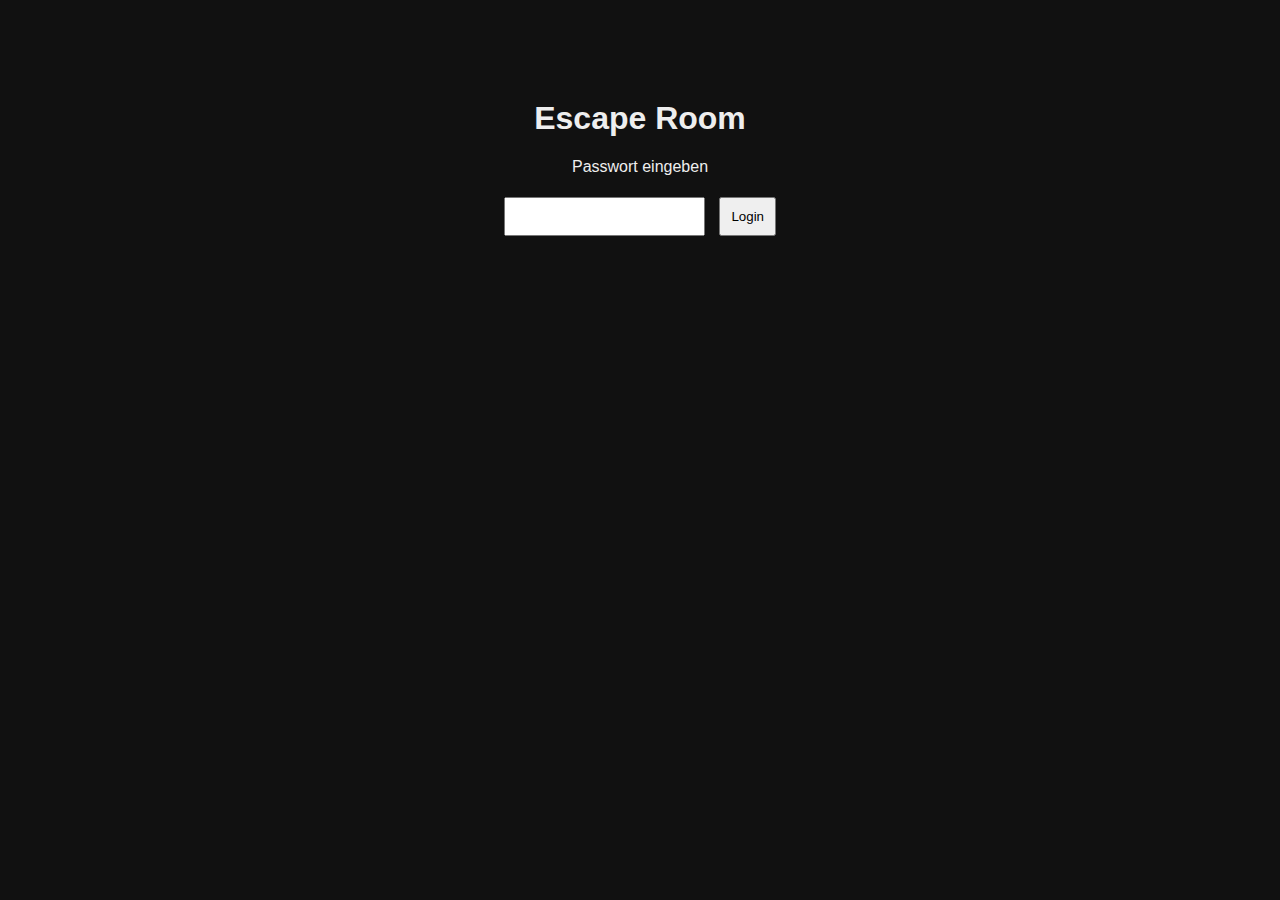
<file: index.html>
<!DOCTYPE html>
<html lang="de">
<head>
  <meta charset="UTF-8">
  <title>Escape Room – Login</title>
  <link rel="stylesheet" href="style.css">
</head>
<body class="center">

  <h1>Escape Room</h1>
  <p>Passwort eingeben</p>

  <input type="password" id="password">
  <button onclick="login()">Login</button>

  <p id="error"></p>

  <script src="login.js"></script>
</body>
</html>
</file>
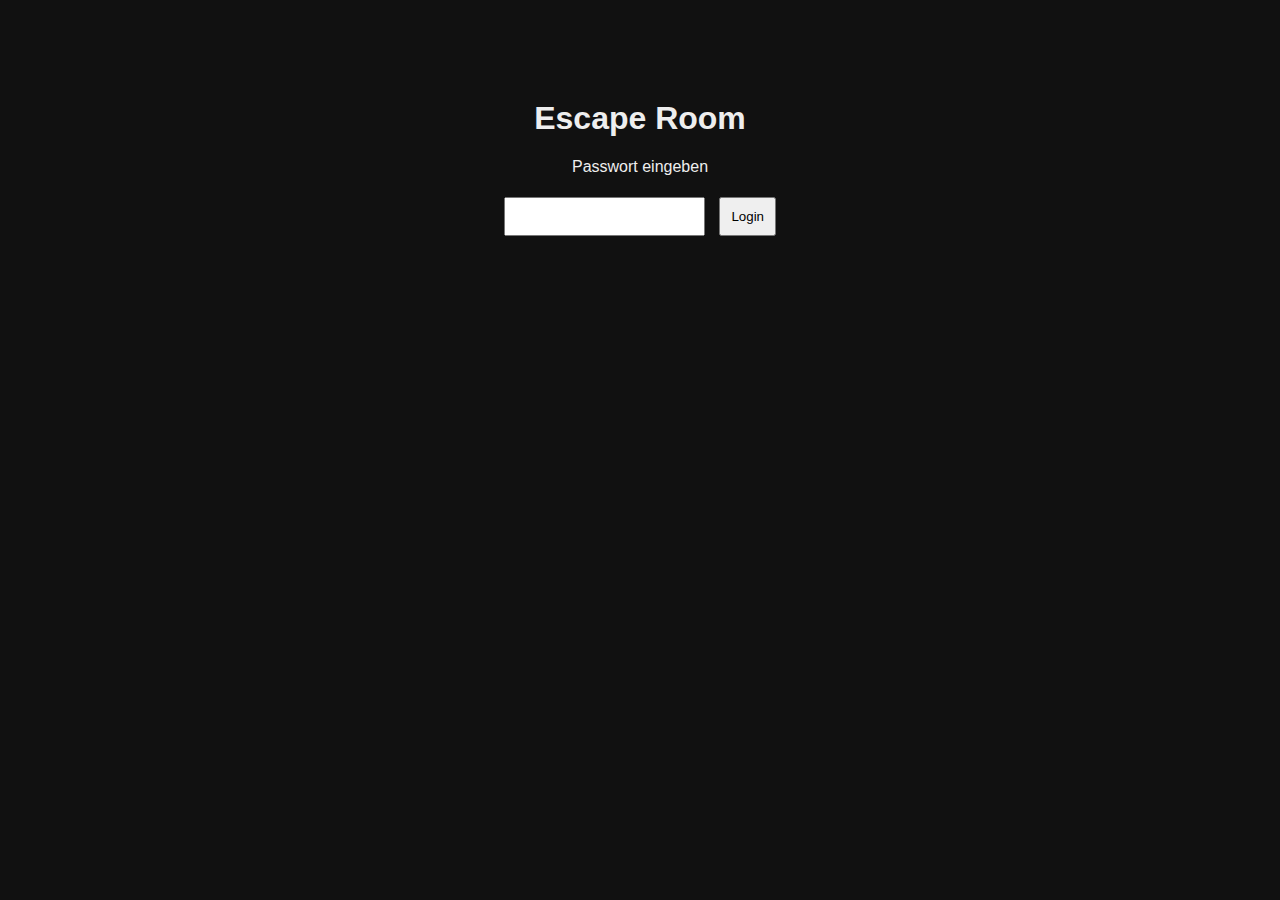
<file: login.html>
<!DOCTYPE html>
<html lang="de">
<head>
  <meta charset="UTF-8">
  <title>Escape Room – Login</title>
  <link rel="stylesheet" href="style.css">
</head>
<body class="center">

  <h1>Escape Room</h1>
  <p>Passwort eingeben</p>

  <input type="password" id="password">
  <button onclick="login()">Login</button>

  <p id="error"></p>

  <script src="login.js"></script>
</body>
</html>
</file>
<file: style.css>
body {
  background: #111;
  color: #eee;
  font-family: Arial, sans-serif;
}

.center {
  text-align: center;
  margin-top: 100px;
}

input, button {
  padding: 10px;
  margin: 5px;
}
</file>
